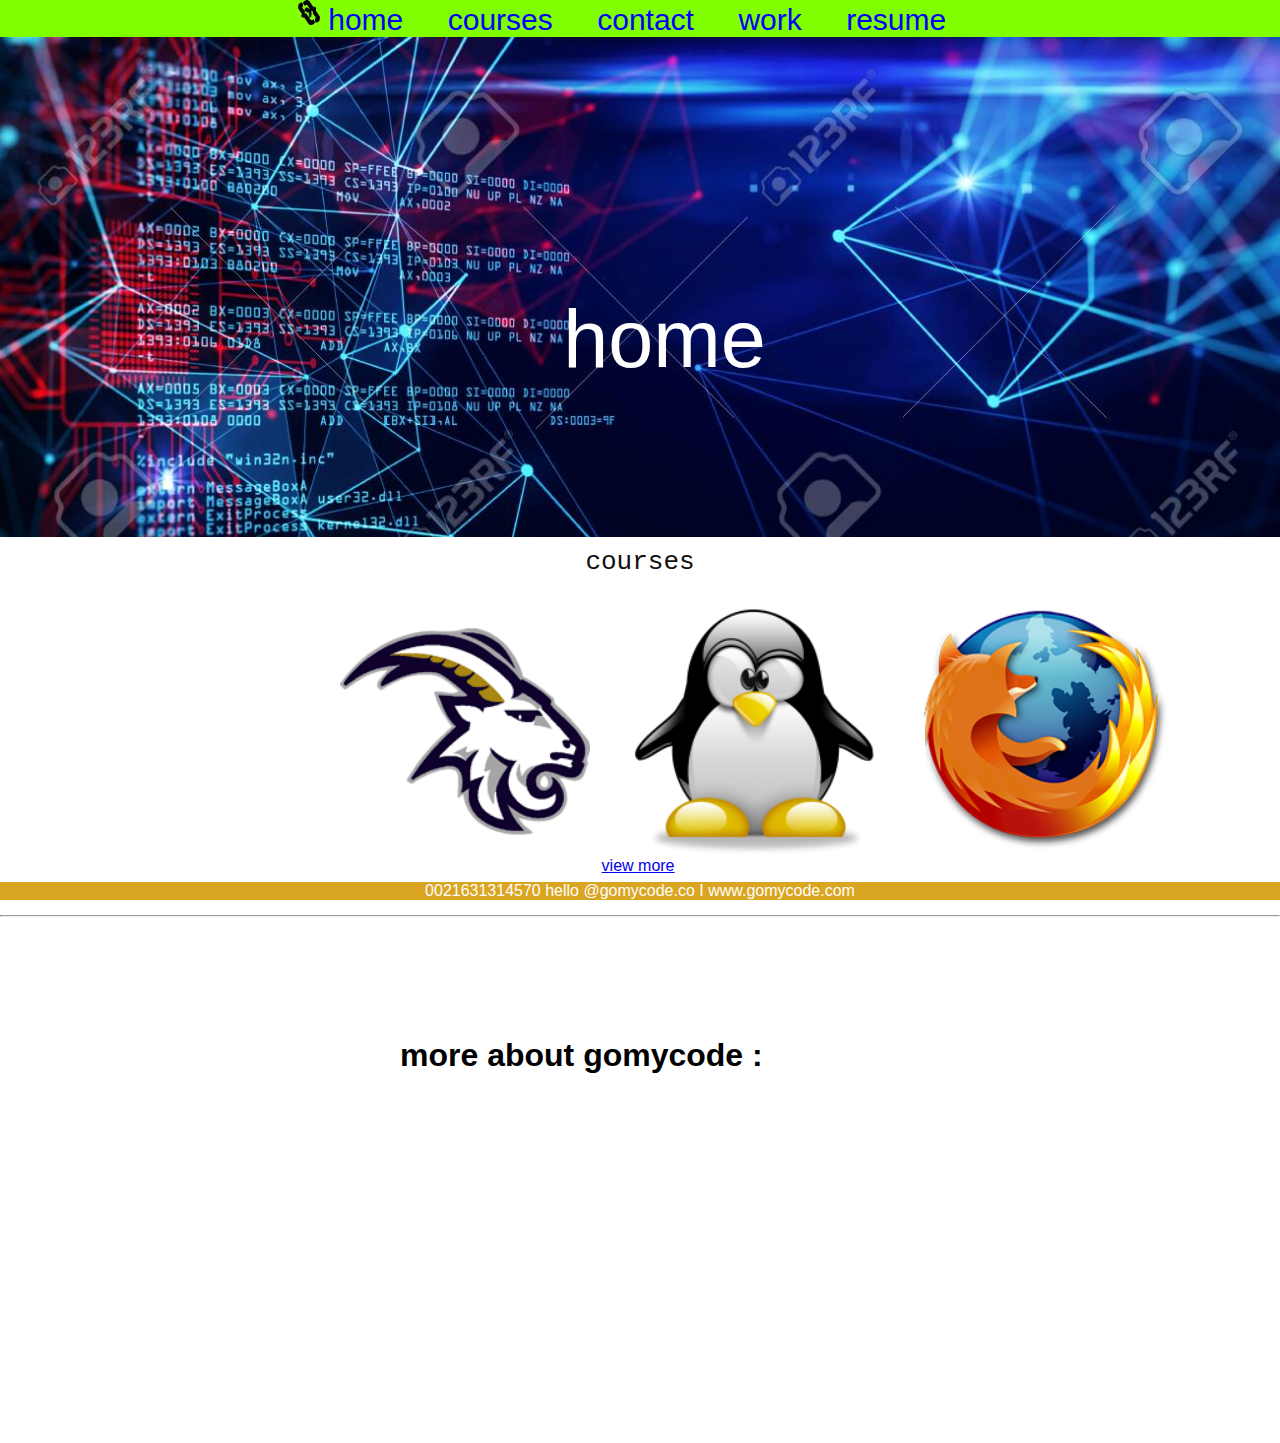
<file: index.HTML>
<!DOCTYPE html>
<html lang="en">

<head>
    <meta charset="UTF-8">
    <meta name="viewport" content="width=device-width, initial-scale=1.0">
    <title>GoMyCode</title>
    <link rel="stylesheet" href="CSS/style.css">
</head>


<body>
    
        <div class="container">
            <div class="navbar">
                <img class="logo" src="res/section2GMCLogo.png">
                <a href="index.HTML">home</a>
                <a href="courses.HTML">courses</a>
                <a href="contact.HTML">contact</a>
                <a href="work.HTML">work</a>
                <a href="resume.HTML">resume</a>
            </div>
        </div>
    


    <div class="section1">

        <h1 class="heading">home</h1>
    </div>

    <div class="section2">
        <h1 class="calibre"> courses</h1>
        <div class="imgs">
            <img src="res/Quebec_citadelles_200x200.png" alt="">
            <img src="res/batux-tux-g2-hd-200x200.png" alt="">
            <img src="res/firefox-logo-200x200.png" alt="">
        </div>
        <a class="view" href="courses.HTML">view more</a>
        <hr>
    </div>

    <div class="section3">

        <h1>more about gomycode :</h1>

    </div>

    <div class="section4">
        <iframe  height="315" src="https://www.youtube.com/embed/MkLog_27S6U" frameborder="0"
            allow="accelerometer; autoplay; encrypted-media; gyroscope; picture-in-picture" allowfullscreen></iframe>
    </div>
    <div class="footer">
        <p>0021631314570 hello @gomycode.co I www.gomycode.com</p>
    </div>
    

</body>

</html>
</file>
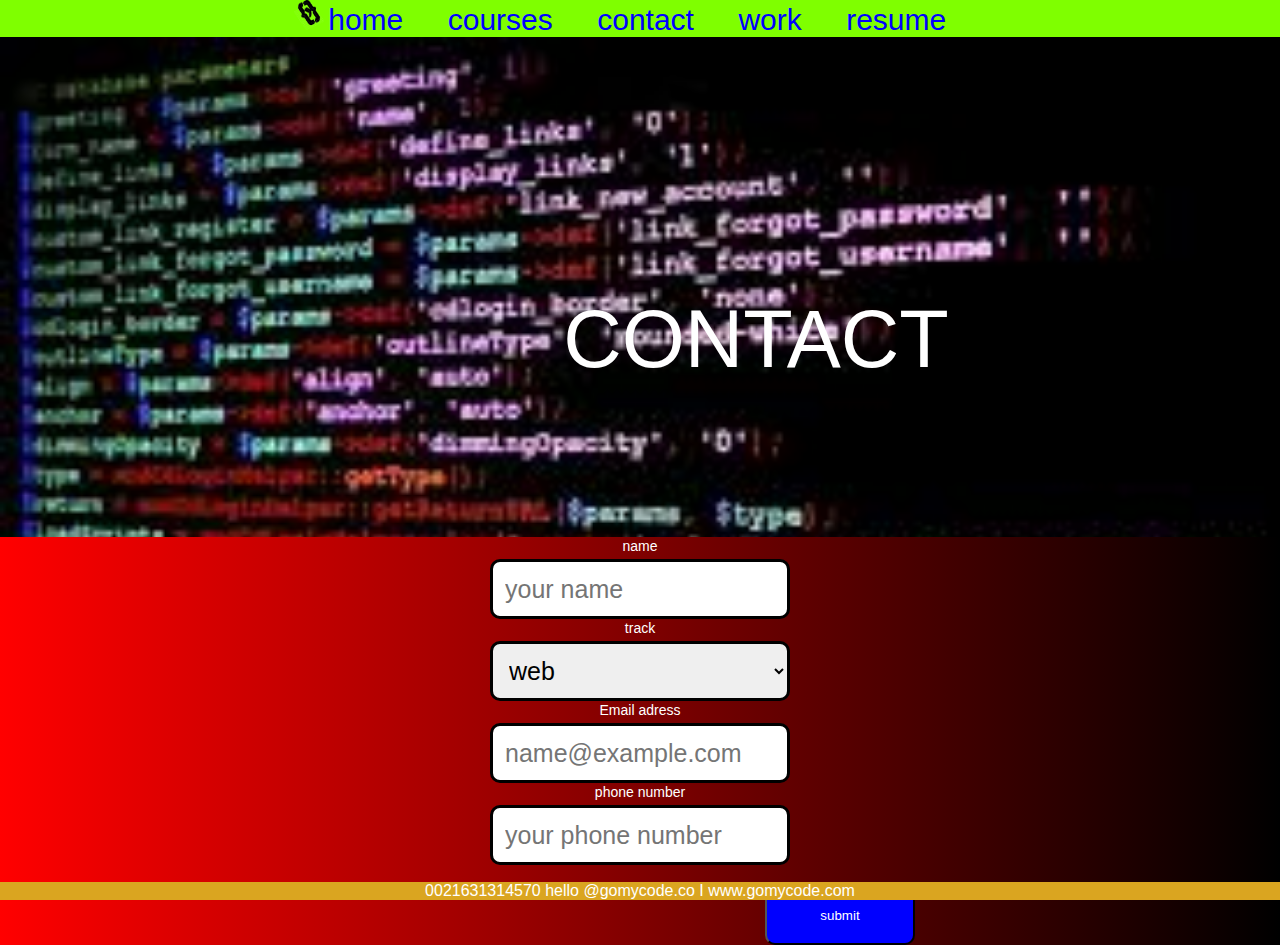
<file: contact.HTML>
<!DOCTYPE html>
<html lang="en">

<head>
    <meta charset="UTF-8">
    <meta name="viewport" content="width=device-width, initial-scale=1.0">
    <title>GoMyCode</title>
    <link rel="stylesheet" href="CSS/style.css">
</head>


<body class="bodycontact">
    <div class="container">
        <div class="navbar">
            <img class="logo" src="res/section2GMCLogo.png">
            <a href="index.HTML">home</a>
            <a href="courses.HTML">courses</a>
            <a href="contact.HTML">contact</a>
            <a href="work.HTML">work</a>
            <a href="resume.HTML">resume</a>
        </div>
    </div>

    <div>
        <div class="section10">
           
            <h1 class="heading"> CONTACT</h1>
        </div>
        <div class="section11">
            <div align="center">
                <div class="form-group">
                    <label>name</label>
                    <br>
                    <input type="text" class="form-control" id="name" placeholder="your name">
                </div>

                <div class="form-group">
                    <label>track</label>
                    <br>
                    <select class="form-control" id="track">
                        <option>web</option>
                        <option>game</option>
                        <option>AI</option>
                    </select>
                </div>
                <div class="form-group">
                    <label>Email adress</label>
                    <br>
                    <input type="email" class="form-control" id="email" placeholder="name@example.com">
                </div>
                <div class="form-group">
                    <label>phone number</label>
                    <br>
                    <input type="number" class="form-control" id="phone" placeholder="your phone number">
                </div>
                <div>
                
                    <button type="submit" class="ptcase"  placeholder="submit" style="margin-left: 400px;margin-top: 20px;">submit</button>
                </div>
            
            </div>
        </div>
        <div class="footer">
            <p>0021631314570 hello @gomycode.co I www.gomycode.com</p>
        </div>
    </div>
</body>
</file>
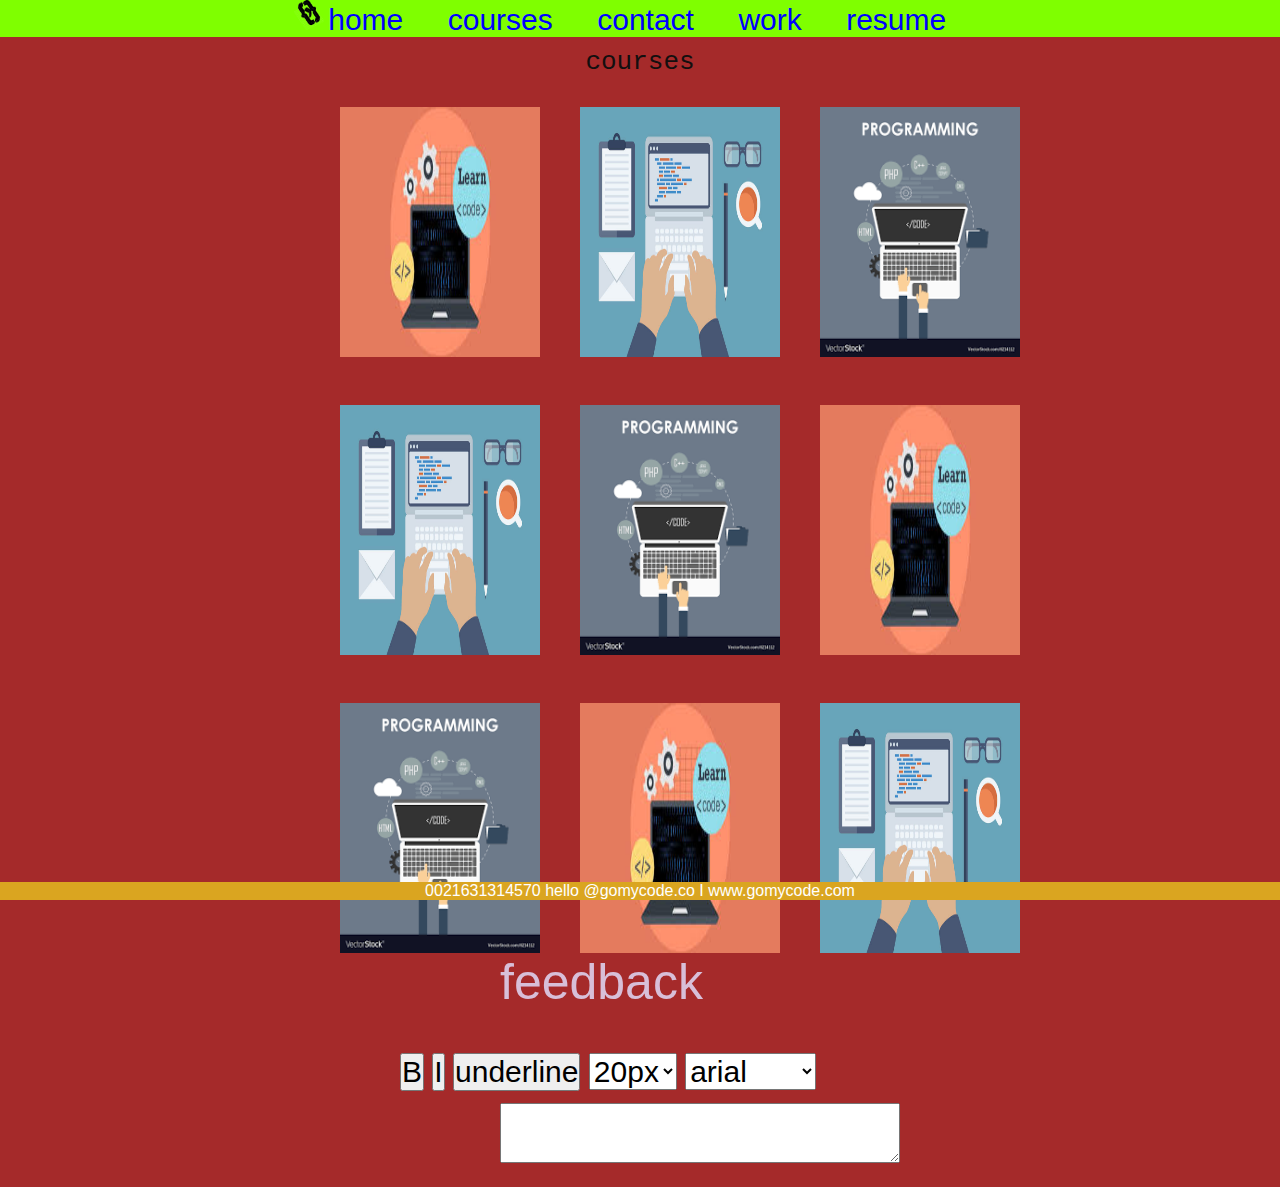
<file: courses.HTML>
<!DOCTYPE html>
<html lang="en">

<head>
    <meta charset="UTF-8">
    <meta name="viewport" content="width=device-width, initial-scale=1.0">
 
    <title>GoMyCode</title>
    <link rel="stylesheet" href="CSS/style.css">

</head>

<body class="bodycour">

    <div class="container">
        <div class="navbar">
            <img class="logo" src="res/section2GMCLogo.png">
            <a href="index.HTML">home</a>
            <a href="courses.HTML">courses</a>
            <a href="contact.HTML">contact</a>
            <a href="work.HTML">work</a>
            <a href="resume.HTML">resume</a>
        </div>
    </div>



    <div class="section22">
        <h1 class="calibre"> courses</h1>
        <div class="imgs">
            <img src="res/img1.jpeg" height="250px"width="200px"  alt="">
            <img src="res/img2.jpg" height="250px" width="200px" alt="">
            <img src="res/img3.png" height="250px"width="200px"  alt="">
        </div>
        <br>
        <div class="imgs">
            <img src="res/img2.jpg" height="250px"width="200px" alt="">
            <img src="res/img3.png" height="250px"  width="200px"alt="">
            <img src="res/img1.jpeg" height="250px" width="200px" alt="">
        </div>
        <br>


        <div class="imgs">
            <img src="res/img3.png" height="250px" width="200px"alt="">
            <img src="res/img1.jpeg" height="250px"width="200px"  alt="">
            <img src="res/img2.jpg" height="250px"width="200px" alt="">
        </div>

    </div>
    <div class="section7">
        <p id="fed"> feedback </p>
    </div>
    <div class="section8">
        <div>
            <div class="button">
                <button class="button">B</button>
                    <button class="button">I</button>
                    <button class="button">underline</button>
            




            <select class="select-button1">

                <option value="20px">20px</option>
                <option value="30px">30px</option>
                <option value="40px">40px</option>
            </select>
            <select class="select-button2">
                <option value="0">arial</option>
                <option value="1">verdana</option>
                <option value="2">geneva</option>
            </select>


        </div>
    </div>
    </div>
     <!-- <div class="section9">
    </div>  -->
    <textarea name="" id="case">

    </textarea>
    <div class="footer">
        <p>0021631314570 hello @gomycode.co I www.gomycode.com</p>
    </div>
</body>
</html>
</file>
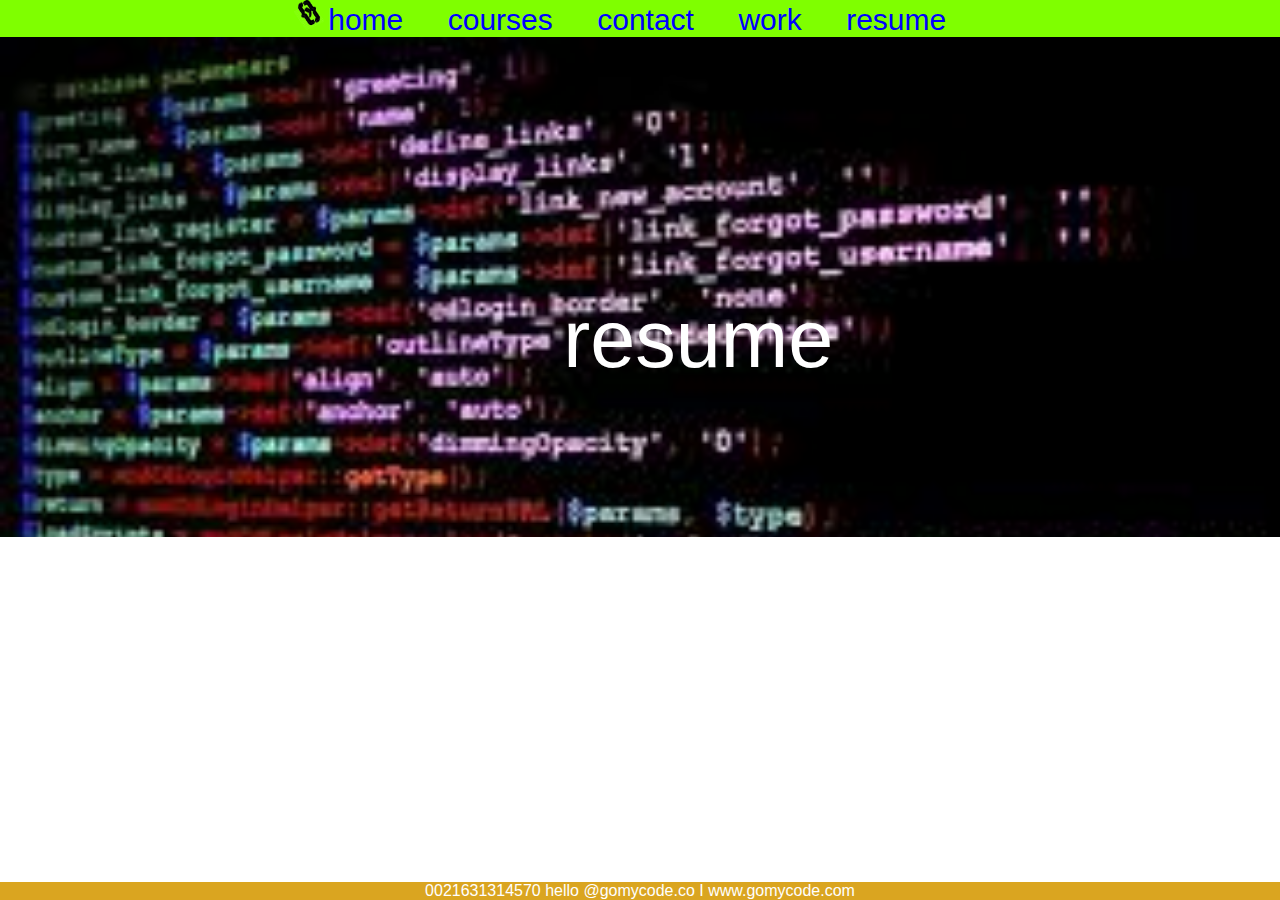
<file: resume.HTML>
<!DOCTYPE html>
<html lang="en">

<head>
    <meta charset="UTF-8">
    <meta name="viewport" content="width=device-width, initial-scale=1.0">
    <title>Document</title>
    <Link rel="stylesheet" href="CSS/style.css">
</head>

<body>
    <div class="container">
        <div class="navbar">
            <img class="logo" src="res/section2GMCLogo.png">
            <a href="index.HTML">home</a>
            <a href="courses.HTML">courses</a>
            <a href="contact.HTML">contact</a>
            <a href="work.HTML">work</a>
            <a href="resume.HTML">resume</a>

        </div>
    </div>
    <div class="sectionw">
        <h1 class="heading">resume</h1>
    </div>
    <div class="footer">
        <p>0021631314570 hello @gomycode.co I www.gomycode.com</p>
    </div>

</body>

</html>
</file>
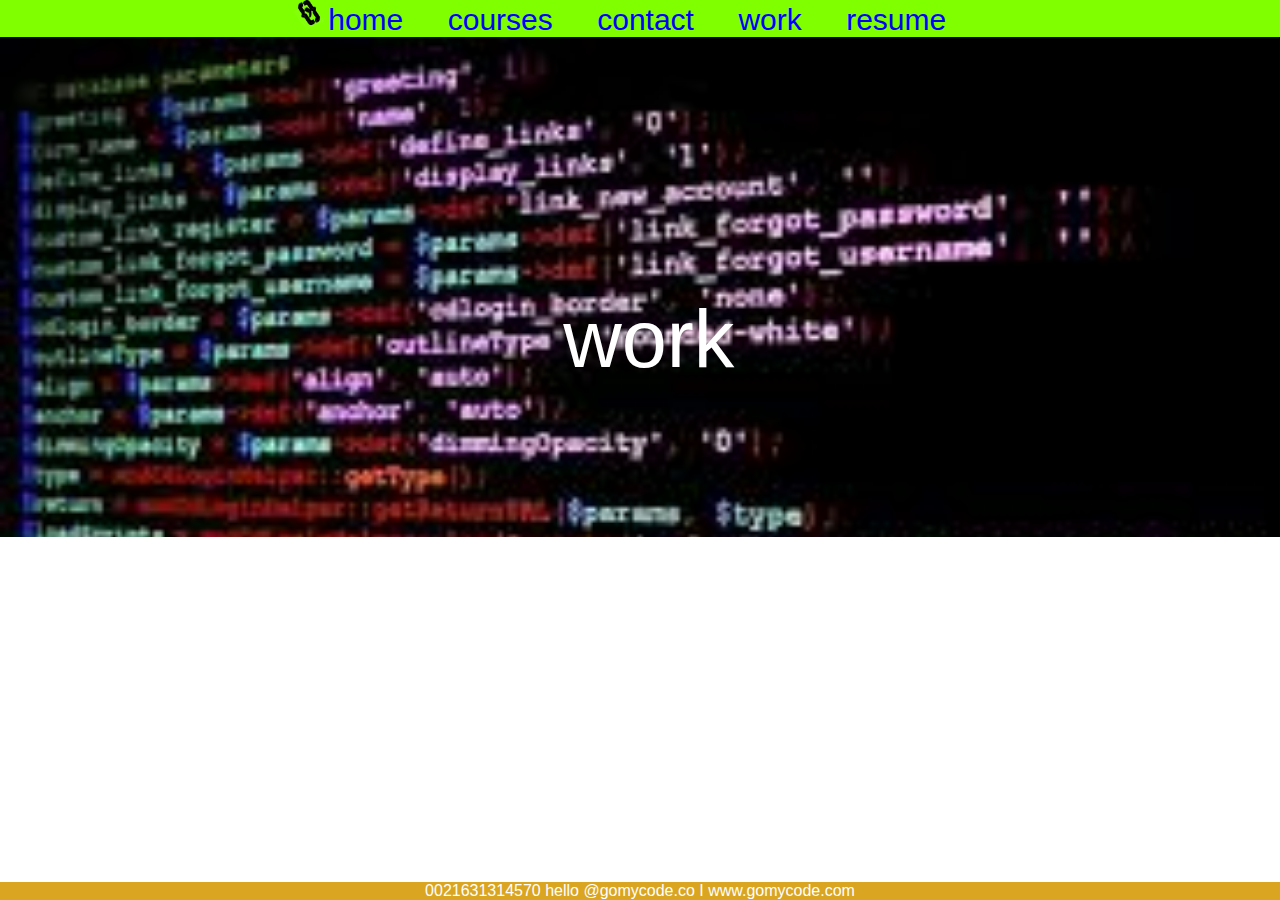
<file: work.HTML>
<!DOCTYPE html>
<html lang="en">
<head>
    <meta charset="UTF-8">
    <meta name="viewport" content="width=device-width, initial-scale=1.0">
    <title>Document</title>
    <link rel="stylesheet" href="CSS/style.css">

</head>
<body>
    <div class="container">
        <div class="navbar">
            <img class="logo" src="res/section2GMCLogo.png">
            <a href="index.HTML">home</a>
            <a href="courses.HTML">courses</a>
            <a href="contact.HTML">contact</a>
            <a href="work.HTML">work</a>
            <a href="resume.HTML">resume</a>
        </div>
    </div>
    <div class="sectionw">
        <h1 class="heading">work</h1>
    </div>
    <div class="footer">
        <p>0021631314570 hello @gomycode.co I www.gomycode.com</p>
    </div>

    
</body>
</html>
</file>
<file: CSS/style.css>
*{
    padding: 0;
    margin: 0;
}

 .navbar{
    width: max-content;
    margin-left: auto;
    margin-right: auto;
    
} 
.container{
    background-color: chartreuse;
}

 .navbar a{
    font-size: 30px;
    text-decoration: none;
    color: blue;
    margin-right: 40px; 
    width:10px;

} 
.logo{
    width: 30px;
    height: 30px;
}

.navbar a:hover{
    color: black;
    transition: 0.5s;
}

.section1{
    
    height: 500px;
    background-image: url(../res/128578729-abstract-glowing-circuit-coding-background-programming-and-technology-concept-3d-rendering.jpg);
    background-size: cover; 

}

.section2{
    height: 500px;
}

    .calibre{
        font-size: arial 0vmin;
        width: max-content;
        margin-left: auto;
        margin-right: auto;
        padding-top: 10px;
        font-weight: lighter;
        color: rgb(19, 15, 15);
        font-family: monospace
    }

.imgs{
    height: 250px;
    margin-top: 30px;
    display:flex;
    margin-left: 320px;
}

.imgs img{
    margin-left: 20px;
    margin-right: 20px;
}

.view{
    margin-left: 47%;
    padding-bottom: 50px;
}

hr{
    margin-top: 40px;
}
.section3 {
    
    margin-left: 400px;
    margin-bottom: 50px;
}


.section22{
    height: max-content;
}
#case{
    width: 400px;
    height: 60px;
    -backgroundcolor: white;
    margin-left: 500px;
    margin-bottom: 20px;
    
    
}
.bodycour{background-color:brown  ;

}

.section7 {
    width: 500px;
    height: 100px;
    color:white;
    margin-left: 500px;
    font-family: monospace;
}
#fed{
    color: thistle;
    font-size: 50px;
 
}


.section8{
    width: 50%;
    height: 50px;
    margin-left: 400px;


}
.button{
    font-size: 30px;
}
.select-button1{
        font-size:30px;
        
        
    }
.select-button2{
          font-size:30px;
          }
.section10,.sectionw{
    height: 500px;
    background-image:url(../res/nv%20photo.jpeg);
    background-size: cover;
}          
.heading{
    color: white;
    font-size: 81px;
    padding-top: 20%;   
    margin-left:44% ;
    font-family: sans-serif;
    font-weight: lighter;
}
label{

display: inline-block;
max-width: 100%;
margin-bottom : 5px;
font-size: 14px;
color:white;}
* {box-sizing: border-box;
font-family: helvetica;}
.form-control{
    border-radius: 10px;
    display: block;
width: 300px;
height: 60px;
padding:12px;
font-size: 25px;
color: #000;
border: solid;}
.bodycontact{
    background-image:linear-gradient(to right, red, black);
}
.ptcase{
    border-radius:10px;
    background-color:blue;
    color: white;
    width: 150px;
    height: 60px;

}
.footer{
    position: fixed;
    left: 0;
    bottom: 0;
    width: 100%;
    background-color: goldenrod;
    color:white;
    text-align: center;
}
.section4 iframe{
    width: 100%;
 text-align: center;
}

   
       
    
     @media only screen and  (max-width: 411px){
       
       .navbar {
            width: 100%;
    
          float: none;
          
       }
        .navbar a{
            display:block;
            font-size: 20px;
        margin: auto;

         }  
        
         .logo {width: 20px;
            height: 20px;

         }
        

        
        .section1{
            
            width:100%; 
            height: 100px;
            
        } 
        .heading{
            font-size: 40px;
            padding-top: 40px;
        }
        .section2{
        
            width: 100%;
            height: 600px;
            
            }
        .imgs{
            height: 90%;
            width: 250px;
            margin-left:0px ;
            display: inline;
          }
          .imgs img{
              height: 150px;
              width: 150px;
              flex-wrap: wrap;
          }
      
        .view,.section3,.section4{
             width: 100%;
          margin-top:30%;
          margin-left: 10px;
        }
        .section22{
            display:block;
        }
        .section7{height: 10px;}
        .section7,.section8{
            margin-top:40px;
            margin-left: 0px;
         }
         #fed{
             margin-bottom:10px;
         }
         #case{margin-left: 0px;}
         
    }
</file>
